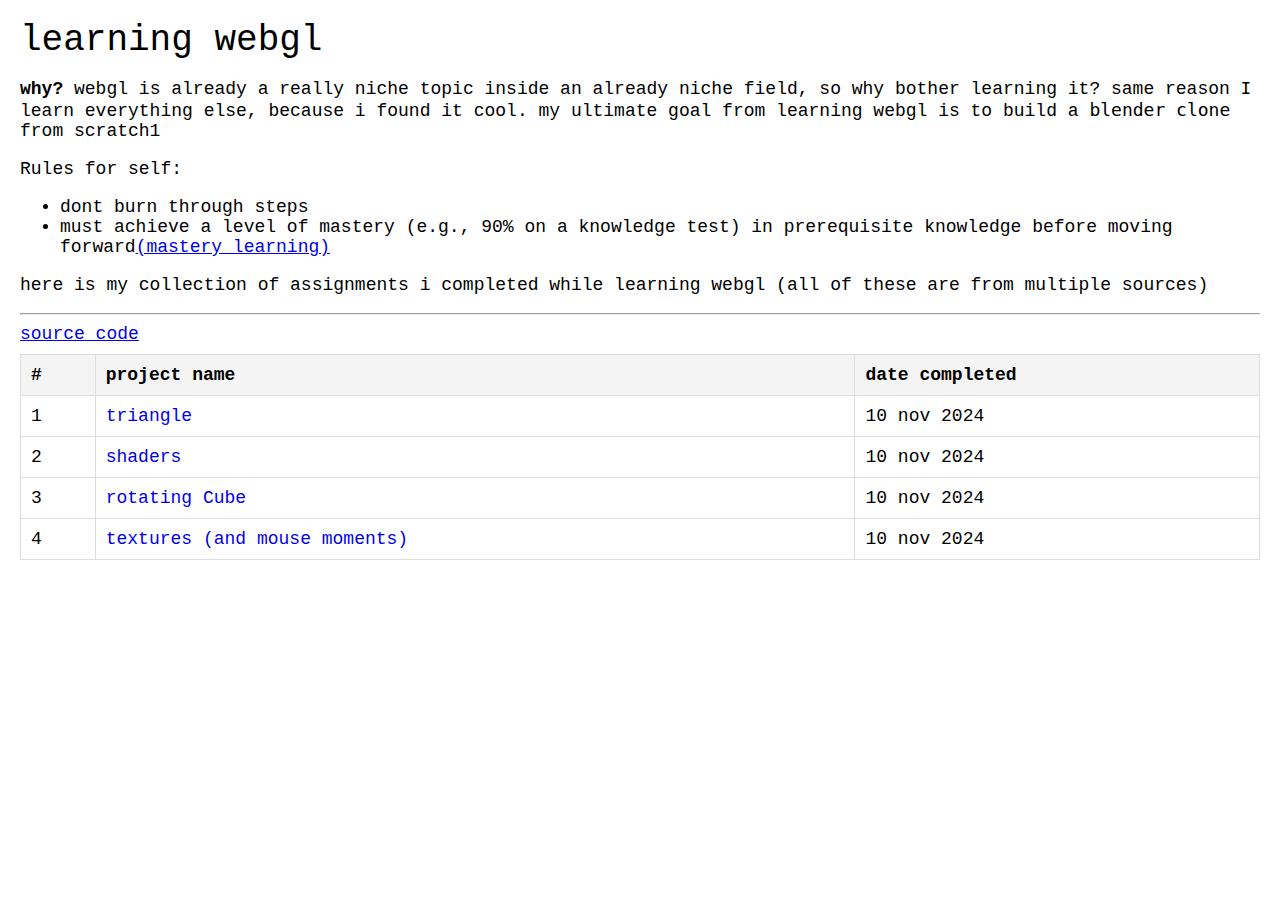
<file: index.html>
<!DOCTYPE html>
<html lang="en">

<head>
    <meta charset="UTF-8">
    <meta name="viewport" content="width=device-width, initial-scale=1.0">
    <title>Learning WebGL</title>
    <style>
        body {
            font-family: 'Courier New', Courier, monospace;
            margin: 0;
            padding: 20px;
            font-size: 2cqh;
        }

        .header {
            font-size: 4cqh;
            margin-bottom: 10px;
        }

        .list-table {
            width: 100%;
            border-collapse: collapse;
            margin-top: 10px;
        }

        .list-table th,
        .list-table td {
            border: 1px solid #ddd;
            text-align: left;
            padding: 10px;
        }

        .list-table th {
            font-size: 2cqh;
            background-color: #f4f4f4;
        }

        .list-table td {
            font-size: 2cqh;
        }

        .list-table a {
            text-decoration: none;
        }
    </style>
</head>

<body>
    <div class="header">learning webgl</div>
    <p> <strong>why?</strong> webgl is already a really niche topic inside an already niche field, so why bother
        learning it? same reason I learn
        everything else, because i found it cool. my ultimate goal from learning webgl is to build a <kbd>blender
            clone</kbd> from scratch1</p>

    Rules for self:
    <ul>
        <li>dont burn through steps</li>
        <li>must achieve a level of mastery (e.g., 90% on a knowledge test) in prerequisite knowledge before moving
            forward<a target="_blank" href="https://en.wikipedia.org/wiki/Mastery_learning#">(mastery learning)</a></li>
    </ul>

    <p>here is my collection of assignments i completed while learning webgl (all of these are from multiple sources)
    </p>
    <hr>
    <a href="https://github.com/adimail/learn-webgl">source code</a>
    <table class="list-table">
        <thead>
            <tr>
                <th>#</th>
                <th>project name</th>
                <th>date completed</th>
            </tr>
        </thead>
        <tbody>
            <tr>
                <td>1</td>
                <td><a href="./triangle.html">triangle</a></td>
                <td>10 nov 2024</td>
            </tr>
            <tr>
                <td>2</td>
                <td><a href="./shaders.html">shaders</a></td>
                <td>10 nov 2024</td>
            </tr>
            <tr>
                <td>3</td>
                <td><a href="./rotating-cube.html">rotating Cube</a></td>
                <td>10 nov 2024</td>
            </tr>
            <tr>
                <td>4</td>
                <td><a href="./textures.html">textures (and mouse moments)</a></td>
                <td>10 nov 2024</td>
            </tr>
        </tbody>
    </table>
</body>

</html>
</file>
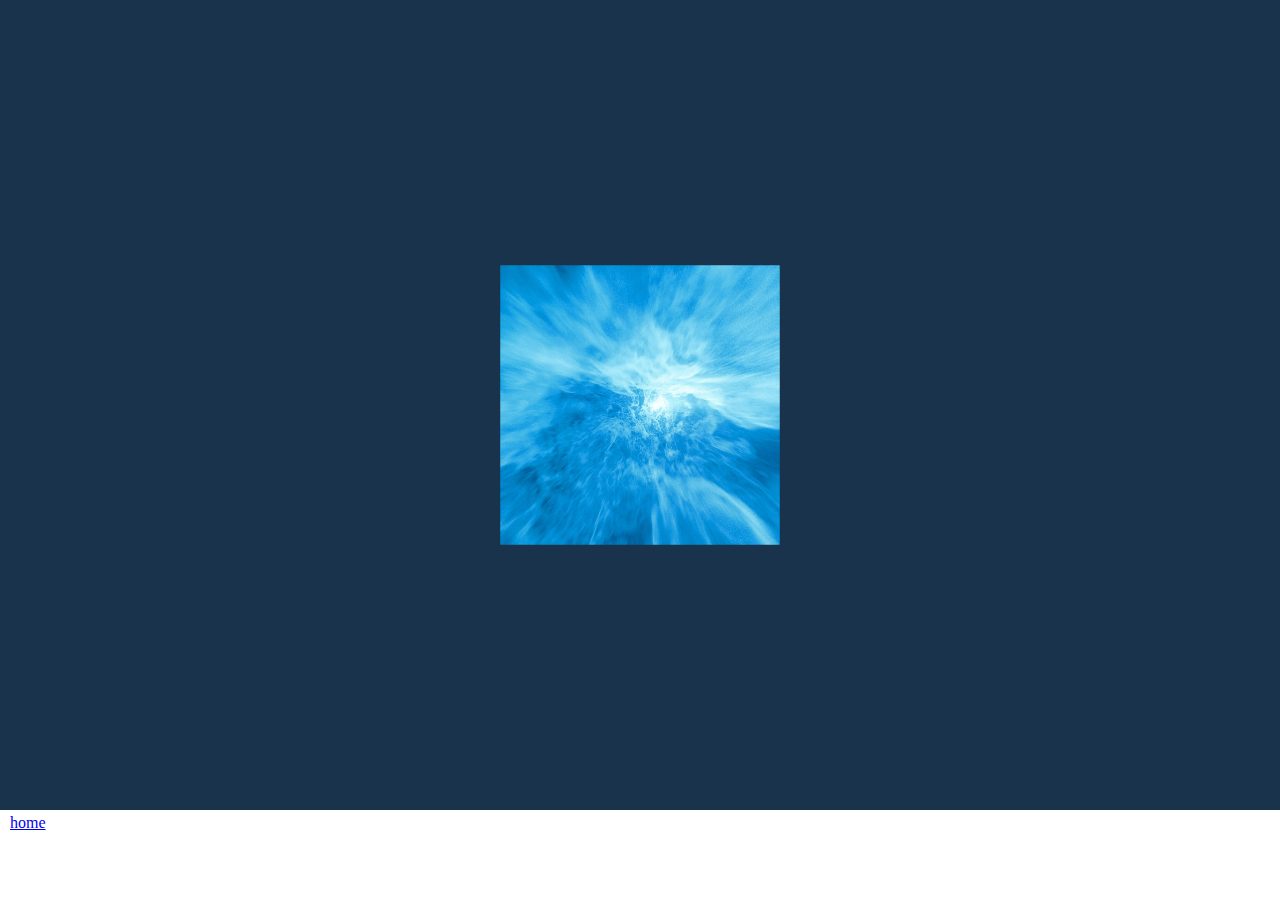
<file: loading-files.html>
<!DOCTYPE html>
<html lang="en">

<head>
    <meta charset="UTF-8">
    <meta name="viewport" content="width=device-width, initial-scale=1.0, maximum-scale=1.0, user-scalable=no">
    <link rel="stylesheet" href="./website/styles/index.css">
    <title>learning webgl</title>
</head>

<body>

    <canvas id="page-surface" width="800" height="600">
        Your browser does not support HTML5
    </canvas>
    <a href="./index.html">home</a>

    <img src="./website/textures/tesseract.jpeg" id="tesseract-texture" width="0" height="0" alt="tesseract texture">

    <script src="./website/lib/gl-matrix.js"></script>
    <script src="./website/components/5-loading-files.js"></script>

</body>

</html>
</file>
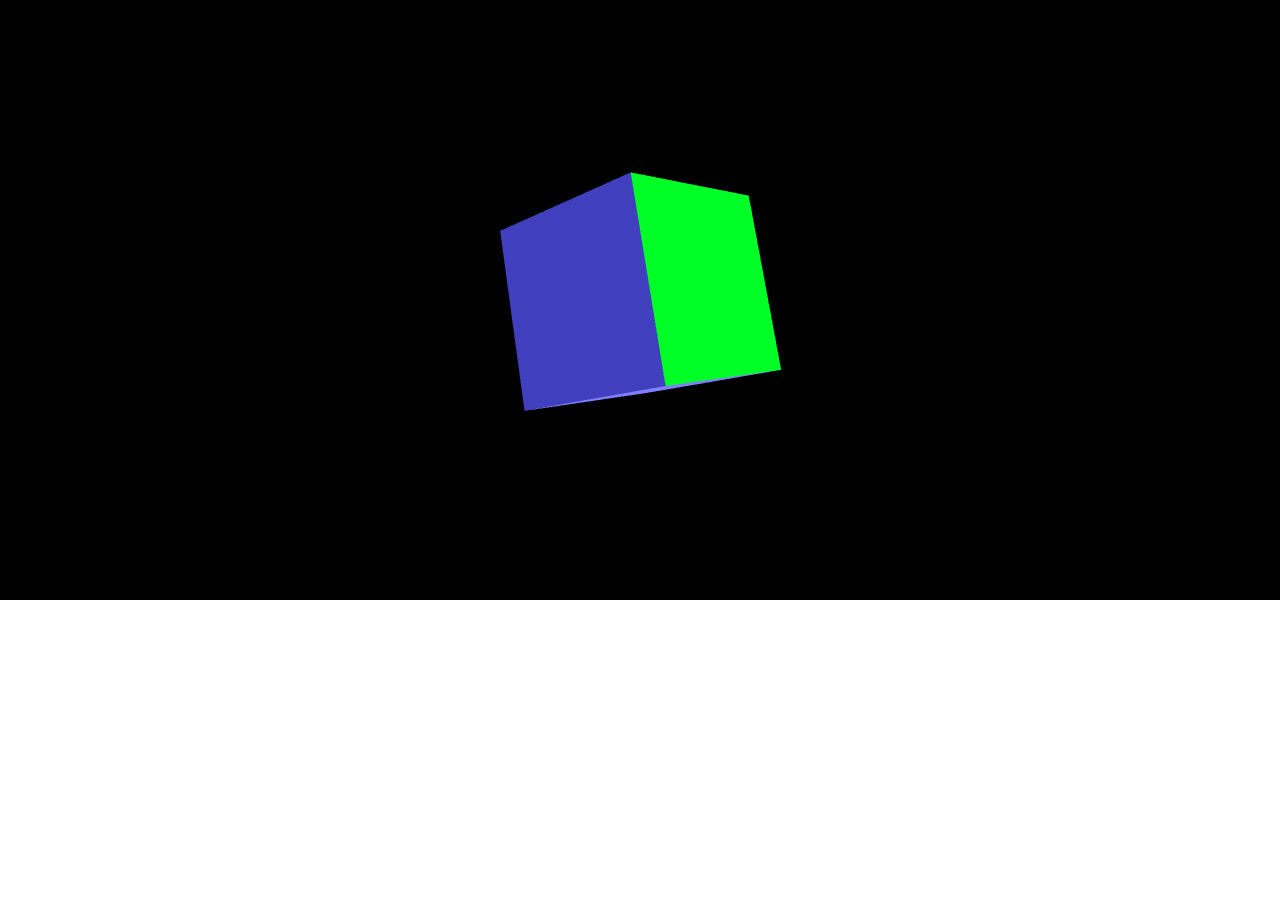
<file: rotating-cube.html>
<!DOCTYPE html>
<html lang="en">

<head>
    <meta charset="UTF-8">
    <meta name="viewport" content="width=device-width, initial-scale=1.0">
    <link rel="stylesheet" href="./website/styles/index.css">
    <title>learning webgl</title>
</head>

<body>

    <canvas id="page-surface" width="800" height="600">
        Your browser does not support HTML5
    </canvas>

    <script src="./website/lib/gl-matrix.js"></script>
    <script src="./website/components/3-rotating-cube.js"></script>

</body>

</html>
</file>
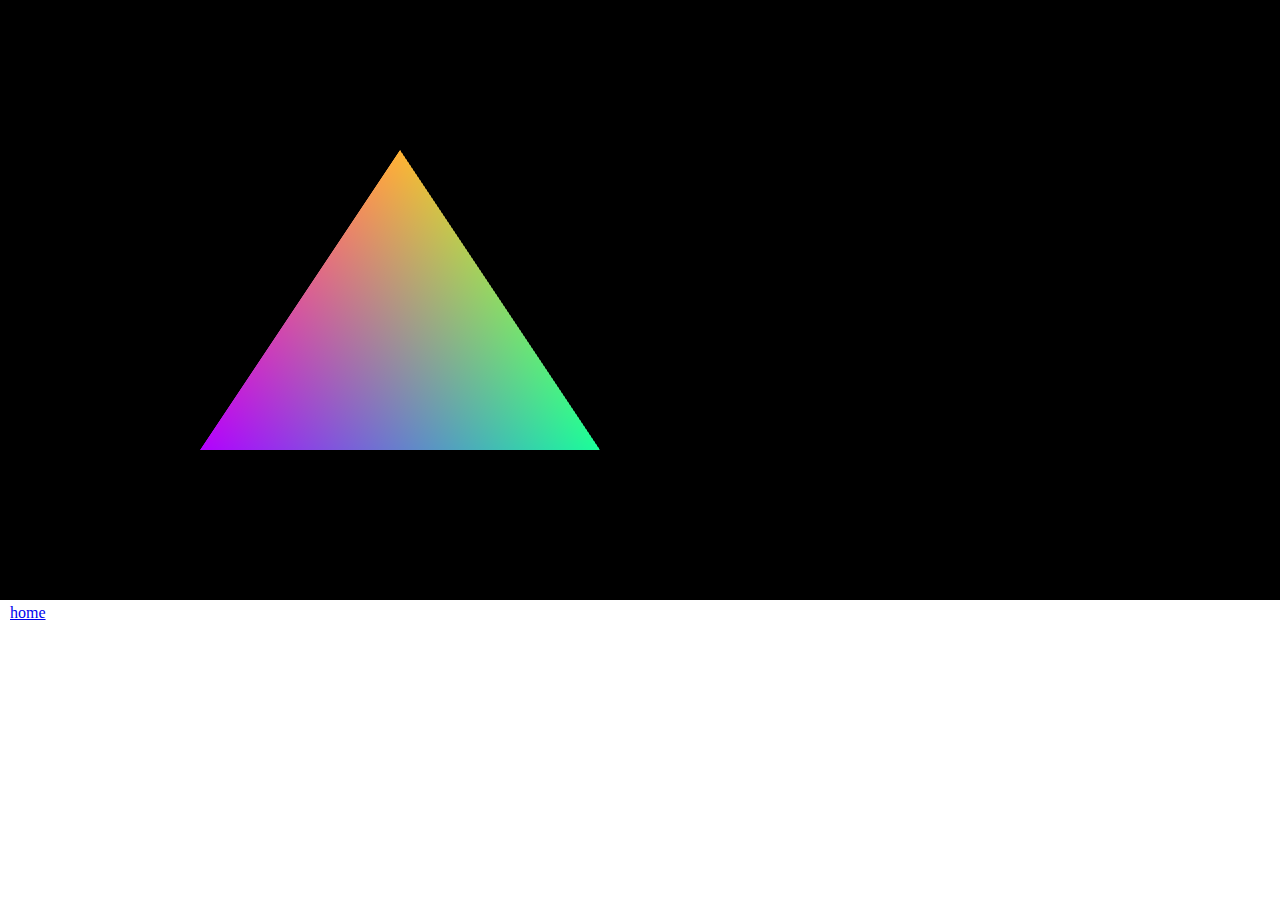
<file: shaders.html>
<!DOCTYPE html>
<html lang="en">

<head>
    <meta charset="UTF-8">
    <meta name="viewport" content="width=device-width, initial-scale=1.0">
    <link rel="stylesheet" href="./website/styles/index.css">
    <title>learning webgl</title>
</head>

<body>

    <canvas id="page-surface" height="600" width="800">
        your browser does not support html5
    </canvas>
    <a href="./index.html">home</a>

    <script src="./website/components/2-shaders.js"></script>

</body>

</html>
</file>
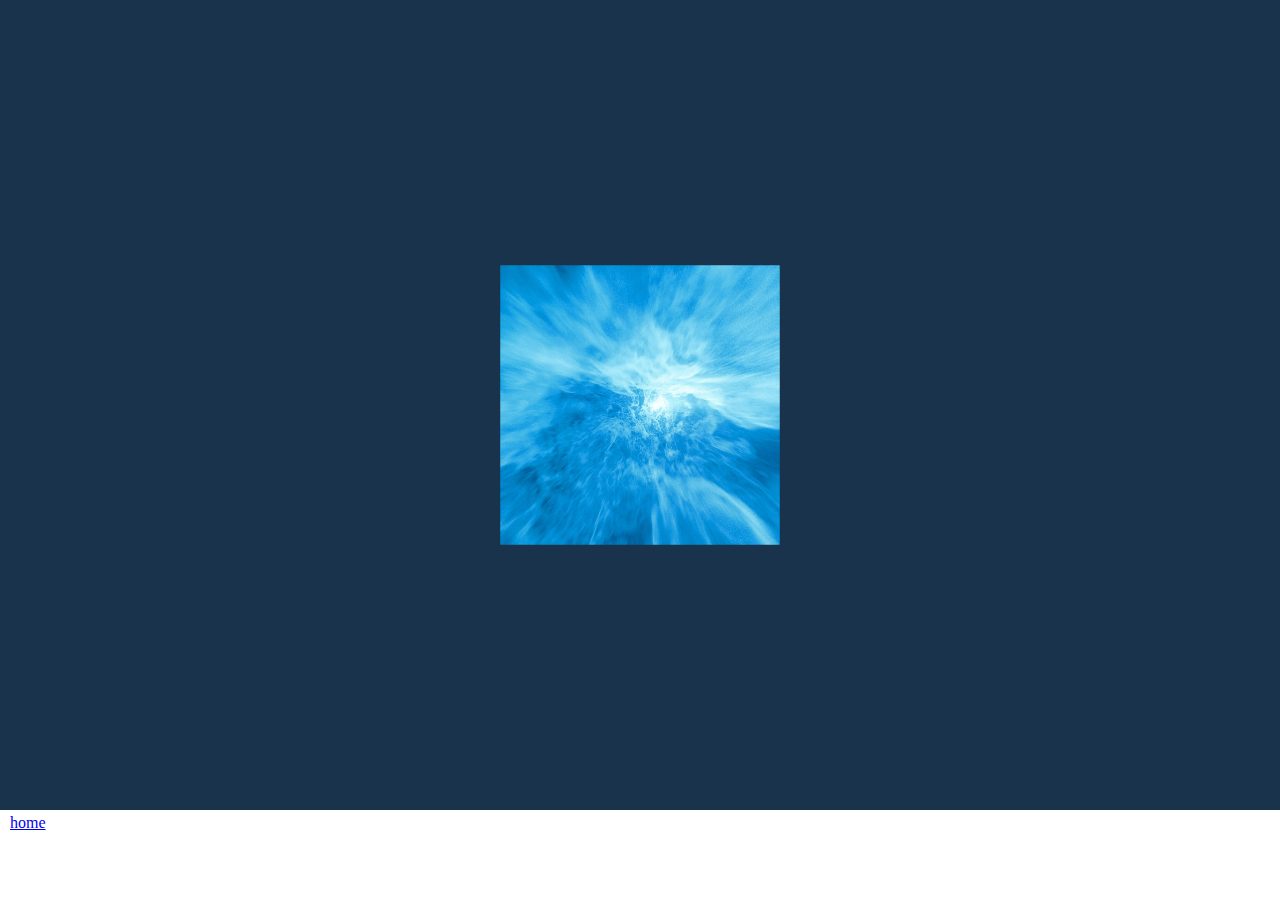
<file: textures.html>
<!DOCTYPE html>
<html lang="en">

<head>
    <meta charset="UTF-8">
    <meta name="viewport" content="width=device-width, initial-scale=1.0, maximum-scale=1.0, user-scalable=no">
    <link rel="stylesheet" href="./website/styles/index.css">
    <title>learning webgl</title>
</head>

<body>

    <canvas id="page-surface" width="800" height="600">
        Your browser does not support HTML5
    </canvas>
    <a href="./index.html">home</a>

    <img src="./website/textures/tesseract.jpeg" id="tesseract-texture" width="0" height="0" alt="tesseract texture">

    <script src="./website/lib/gl-matrix.js"></script>
    <script src="./website/components/4-textures.js"></script>

</body>

</html>
</file>
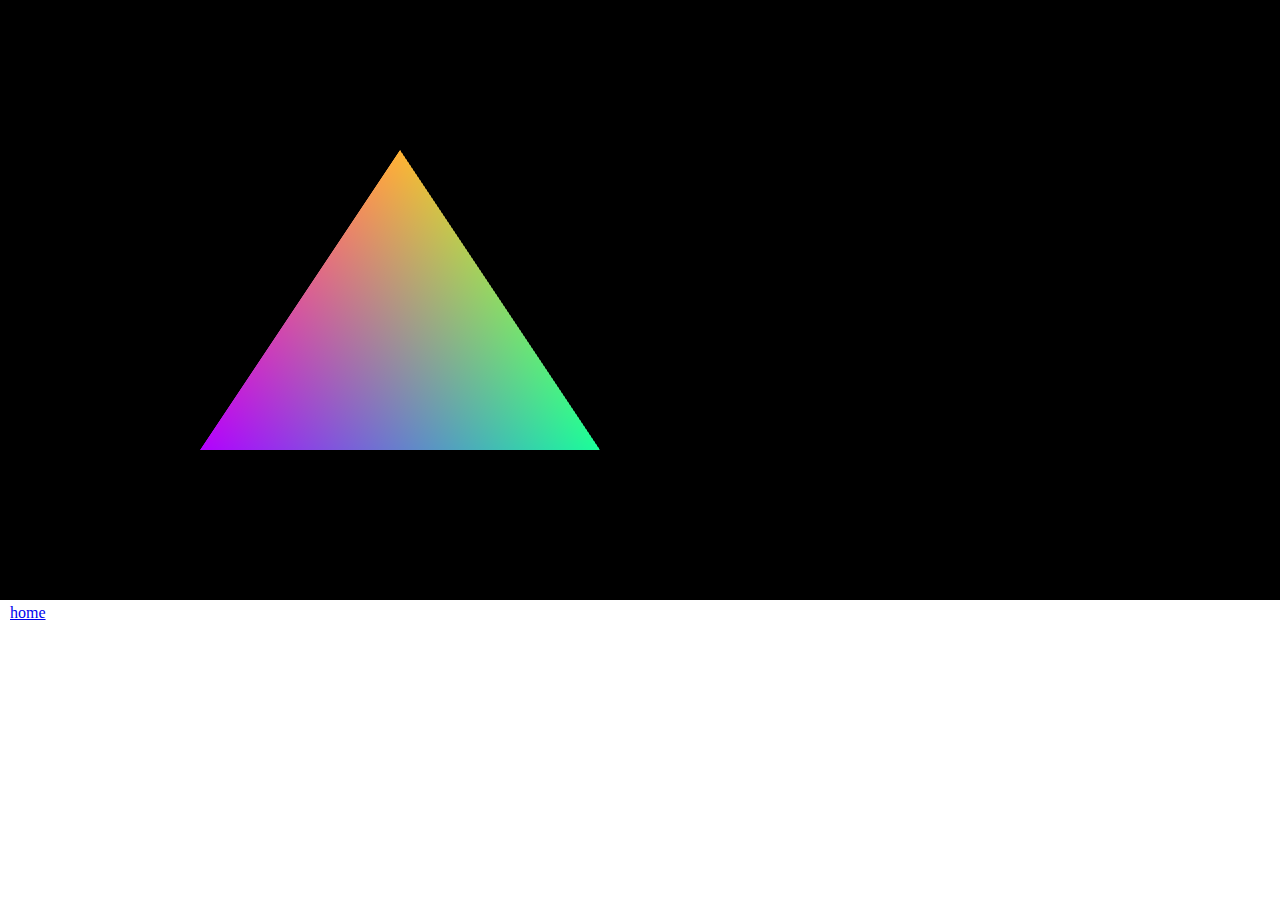
<file: triangle.html>
<!DOCTYPE html>
<html lang="en">
<head>
    <meta charset="UTF-8">
    <meta name="viewport" content="width=device-width, initial-scale=1.0">
    <link rel="stylesheet" href="./website/styles/index.css">
    <title>learning webgl</title>
</head>
<body>

    <canvas id="page-surface" height="600" width="800">
        your browser does not support html5
    </canvas>
    <a href="./index.html">home</a>

    <script src="./website/components/1-triangle.js"></script>
    
</body>
</html>
</file>
<file: website/styles/index.css>
body{
    margin: 0;
    padding: 0;
}

a {
    padding: 10px;
}
</file>
